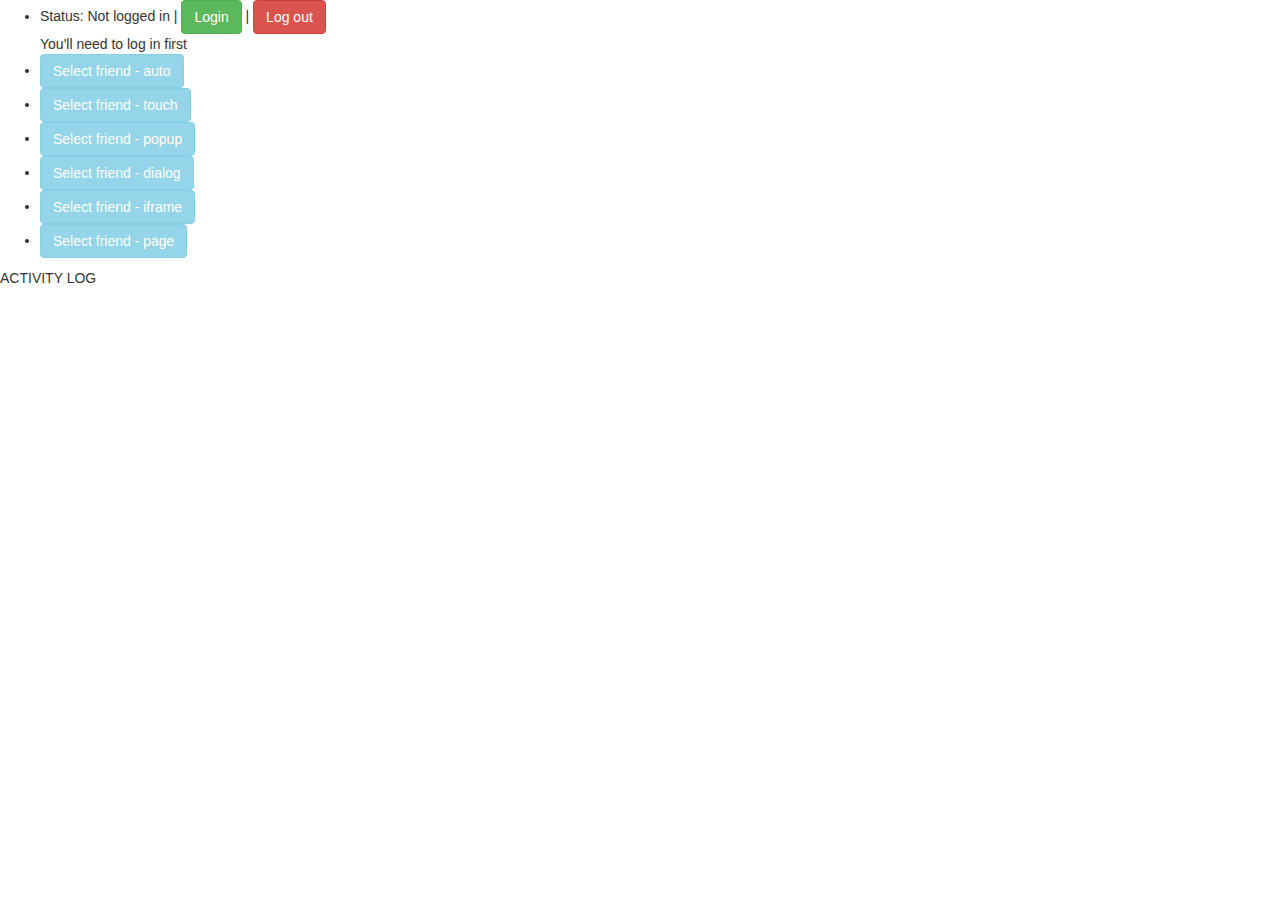
<file: index.html>
<!DOCTYPE html>
<html lang="en">
<head>
    <meta charset="utf-8">
    <meta name="description" content="">
    <meta name="author" content="Oleksandr Vladymyrov">
    <meta name="viewport" content="width=device-width, minimum-scale=1.0, maximum-scale=1.0, user-scalable=no">
    <link rel="shortcut icon" href="img/favicon.png">

    <title>FaceBook share dialog</title>

    <!-- Bootstrap core CSS -->
    <link href="bootstrap/dist/css/bootstrap.css" rel="stylesheet">
    <script src="js/jquery/jquery.js"></script>
    <script src="bootstrap/dist/js/bootstrap.js"></script>
    <script src="fbsharedialog.js/fbsharedialog.js"></script>
    <link href="fbsharedialog.js/fbsharedialog.css" rel="stylesheet">

    <!-- HTML5 shim and Respond.js IE8 support of HTML5 elements and media queries -->
    <!--[if lt IE 9]>
    <script src="https://oss.maxcdn.com/libs/html5shiv/3.7.0/html5shiv.js"></script>
    <script src="https://oss.maxcdn.com/libs/respond.js/1.3.0/respond.min.js"></script>
    <![endif]-->

</head>

<body>

<div id="info"></div>
<div id="fb-root"></div>

<ul>
    <li>Status: <span id="login-status">Not logged in</span>
        | <a href="#" id="btnLogin" class="btn btn-success">Login</a>
        | <a href="#" id="btnLogout" class="btn btn-danger">Log out</a>
    </li>
    <span> You'll need to log in first </span> <br/>
    <li><a href="#" id="btnSelect9" class="btn btn-info run disabled active" role="button">Select friend - auto</a></li>
    <li><a href="#" id="btnSelect1" class="btn btn-info run disabled" role="button">Select friend - touch</a></li>
    <li><a href="#" id="btnSelect2" class="btn btn-info run disabled" role="button">Select friend - popup</a></li>
    <li><a href="#" id="btnSelect3" class="btn btn-info run disabled" role="button">Select friend - dialog</a></li>
    <li><a href="#" id="btnSelect4" class="btn btn-info run disabled" role="button">Select friend - iframe</a></li>
    <li><a href="#" id="btnSelect5" class="btn btn-info run disabled" role="button">Select friend - page</a></li>

</ul>
<div id="results">
    <p>ACTIVITY LOG</p>
</div>

<!-- Markup for These Days Friend Selector -->

<div id="FBShareDialog">
    <div class="FBShareDialog_dialog">
        <a href="#" id="FBShareDialog_buttonClose" class="FBShareDialog_button">
            <span class="visible-xs">Cancel</span>
            <span class="hidden-xs">&times;</span>
        </a>
        <a href="#" id="FBShareDialog_buttonOK" class="FBShareDialog_button visible-xs">Share</a>

        <div class="FBShareDialog_form">
            <div class="FBShareDialog_header">
                <p>Post to wall</p>
            </div>
            <div class="FBShareDialog_content">
                <div class="FBShareDialog_searchContainer FBShareDialog_clearfix">
                    <span class="FBShareDialog_selectedNameContainer">Please make your choice</span>
                    <input type="text" placeholder="Search friends" id="FBShareDialog_searchField"/>
                </div>
                <div class="FBShareDialog_friendsContainer"></div>
                <div class="FBShareDialog_Iframe hidden-xs">
                    <div class="FBShareDialog_Iframe_loading">
                        <img src="img/loading.gif" alt="Loading ..."/>
                        <iframe id="Iframe" width="100%" height="310px" frameborder="no" seamless=""></iframe>
                    </div>
                </div>
            </div>
        </div>
    </div>
</div>


<!-- Bootstrap core JavaScript
================================================== -->
<!-- Placed at the end of the document so the pages load faster -->
<script src="fbsharedialog.js/example.js"></script>
</body>
</html>
</file>
<file: fbsharedialog.js/fbsharedialog.css>
/*
 * FaceBook Share Dialog
 * @author Oleksandr Vladymyrov
 */

#FBShareDialog {
    display: none;
    width: 100%;
    padding: 5px;
    position: absolute;
    left: 0;
    top: 0px;
    z-index: 1000;
    color: #333;
    font-family: "lucida grande", tahoma, verdana, arial, sans-serif;
    font-size: 11px;
    overflow: hidden;
}

#FBShareDialog a, #FBShareDialog a:active, #FBShareDialog a:hover, #FBShareDialog a:visited {
    text-decoration: none;
    color: #3B5998;
}

#FBShareDialog .FBShareDialog_friendsContainer a:hover {
    background-color: rgb(216, 223, 234);
}

#FBShareDialog p, #FBShareDialog ul, #FBShareDialog li {
    margin: 0;
    padding: 0
}

#FBShareDialog li {
    list-style-type: none
}

#FBShareDialog .FBShareDialog_clearfix:before, #FBShareDialog .FBShareDialog_clearfix:after {
    content: "";
    display: table
}

#FBShareDialog .FBShareDialog_clearfix:after {
    clear: both
}

#FBShareDialog .FBShareDialog_clearfix {
    zoom: 1
}

#FBShareDialog .FBShareDialog_dialog {
    padding: 10px;
    position: relative;
    background: rgba(82, 82, 82, 0.7);
    -moz-border-radius: 8px;
    -webkit-border-radius: 8px;
    border-radius: 8px;
    overflow-y: hidden;

}

#FBShareDialog .FBShareDialog_dialog .FBShareDialog_button {
    z-index: 13;
    position: absolute;
    top: 17px;
    font-size: 12px;

}

#FBShareDialog .FBShareDialog_dialog #FBShareDialog_buttonOK,
#FBShareDialog .FBShareDialog_dialog #FBShareDialog_buttonOK:active,
#FBShareDialog .FBShareDialog_dialog #FBShareDialog_buttonOK:hover,
#FBShareDialog .FBShareDialog_dialog #FBShareDialog_buttonOK:visited {
    color: #FFF
}

#FBShareDialog .FBShareDialog_dialog #FBShareDialog_buttonClose,
#FBShareDialog .FBShareDialog_dialog #FBShareDialog_buttonClose:active,
#FBShareDialog .FBShareDialog_dialog #FBShareDialog_buttonClose:hover,
#FBShareDialog .FBShareDialog_dialog #FBShareDialog_buttonClose:visited {
    color: #FFF
}

#FBShareDialog .FBShareDialog_dialog .FBShareDialog_form {
    border: 1px solid #3B5998
}

#FBShareDialog .FBShareDialog_dialog .FBShareDialog_header {

    padding: 7px 5px;
    color: #FFF;
    font-size: 16px;
    font-family: Helvetica, sans-serif;
    font-weight: bold;
    height: 29px;
    line-height: 28px;
    text-align: center;

    background: #738aba; /* Old browsers */
    background: -moz-linear-gradient(top, #738aba 0%, #2c4987 100%); /* FF3.6+ */
    background: -webkit-gradient(linear, left top, left bottom, color-stop(0%, #738aba), color-stop(100%, #2c4987)); /* Chrome,Safari4+ */
    background: -webkit-linear-gradient(top, #738aba 0%, #2c4987 100%); /* Chrome10+,Safari5.1+ */
    background: -o-linear-gradient(top, #738aba 0%, #2c4987 100%); /* Opera 11.10+ */
    background: -ms-linear-gradient(top, #738aba 0%, #2c4987 100%); /* IE10+ */
    background: linear-gradient(to bottom, #738aba 0%, #2c4987 100%); /* W3C */
    filter: progid:DXImageTransform.Microsoft.gradient(startColorstr='#738aba', endColorstr='#2c4987', GradientType=0); /* IE6-9 */

    border-bottom: 1px solid;
    border-color: rgb(17, 26, 51);

    -webkit-box-shadow: inset 0 1px 1px -1px #fff;
    -moz-box-shadow: inset 0 1px 1px -1px #fff;
    box-shadow: rgb(255, 255, 255) 0px 1px 1px -1px inset;

    display: block;

    -moz-box-sizing: content-box;
    -webkit-box-sizing: content-box;
    -o-box-sizing: content-box;
    box-sizing: content-box;

    text-shadow: 0 -1px 0 rgba(0, 30, 84, 0.3);
    cursor: default;

}

#FBShareDialog .FBShareDialog_dialog .FBShareDialog_content {
    background: #FFF;
    padding: 0;
}

#FBShareDialog .FBShareDialog_dialog .FBShareDialog_searchContainer {
    padding: 10px 12px 10px 10px;
    background: #f1f1f1;
    border: solid #cacaca;
    border-width: 1px 0
}

#FBShareDialog .FBShareDialog_dialog .FBShareDialog_searchContainer .FBShareDialog_selectedNameContainer {
    font-weight: bold;
    float: left;
    padding: 3px 0;
    font-size: 14px;
    overflow: hidden;
    white-space: nowrap;
    width: 100%;
}

#FBShareDialog .FBShareDialog_dialog .FBShareDialog_searchContainer #FBShareDialog_searchField {
    float: right;
    width: 100%;
}

#FBShareDialog .FBShareDialog_dialog .FBShareDialog_friendsContainer {
    padding-top: 10px;
    overflow-y: auto;
}

#FBShareDialog .FBShareDialog_dialog .FBShareDialog_friendsContainer .FBShareDialog_friend {
    display: block;
    padding: 5px 10px;
    margin-bottom: 2px;
    border-bottom: 1px solid #cacaca;
    cursor: pointer
}

#FBShareDialog .FBShareDialog_dialog .FBShareDialog_friendsContainer .FBShareDialog_friend .FBShareDialog_friendAvatar {
    float: left;
    height: 50px;
    width: 50px
}

#FBShareDialog .FBShareDialog_dialog .FBShareDialog_friendsContainer .FBShareDialog_friend .FBShareDialog_friendName {
    font-size: 14px;
    font-weight: bold;
    padding: 17px 0 17px 10px;
    margin-left: 50px;
    position: relative;
    overflow-x: hidden;
    white-space: nowrap;
}

#FBShareDialog .FBShareDialog_dialog .FBShareDialog_friendsContainer .FBShareDialog_friend.FBShareDialog_friendSelected {
    background: rgb(216, 223, 234);
}

#FBShareDialog .FBShareDialog_dialog .FBShareDialog_friendsContainer .FBShareDialog_friend.FBShareDialog_friendDisabled {
    cursor: default;
    opacity: .5;
    filter: alpha(opacity=50);
    -ms-filter: "progid:DXImageTransform.Microsoft.Alpha(Opacity=50)"
}

#FBShareDialog .FBShareDialog_dialog .FBShareDialog_friendsContainer .FBShareDialog_friend.FBShareDialog_friendFiltered {
    display: none;
}

#FBShareDialog .FBShareDialog_dialog .FBShareDialog_content .FBShareDialog_Iframe .FBShareDialog_Iframe_loading {
    display: none;
    height: 100%;
}

#FBShareDialog .FBShareDialog_dialog .FBShareDialog_content .FBShareDialog_Iframe .FBShareDialog_Iframe_loading img {
    margin: 0 auto;
    display: block;
}

#FBShareDialog .FBShareDialog_dialog .FBShareDialog_content .FBShareDialog_Iframe .FBShareDialog_Iframe_loading iframe {
    display: block;
}

@media (max-width:767px) {

    #FBShareDialog .FBShareDialog_dialog {
        max-width: 450px;
        margin: 0 auto;
    }

    #FBShareDialog .FBShareDialog_dialog .FBShareDialog_friendsContainer {
        display: block !important;
        height: 10000px;
    }

    #FBShareDialog .FBShareDialog_dialog .FBShareDialog_button {

        background: #647aab; /* Old browsers */
        background: -moz-linear-gradient(top, #647aab 0%, #2c467e 100%); /* FF3.6+ */
        background: -webkit-gradient(linear, left top, left bottom, color-stop(0%, #647aab), color-stop(100%, #2c467e)); /* Chrome,Safari4+ */
        background: -webkit-linear-gradient(top, #647aab 0%, #2c467e 100%); /* Chrome10+,Safari5.1+ */
        background: -o-linear-gradient(top, #647aab 0%, #2c467e 100%); /* Opera 11.10+ */
        background: -ms-linear-gradient(top, #647aab 0%, #2c467e 100%); /* IE10+ */
        background: linear-gradient(to bottom, #647aab 0%, #2c467e 100%); /* W3C */
        filter: progid:DXImageTransform.Microsoft.gradient(startColorstr='#647aab', endColorstr='#2c467e', GradientType=0); /* IE6-9 */

        box-shadow: rgba(0, 0, 0, 0.21) 0px 1px 1px 0px inset, rgba(255, 255, 255, 0.17) 0px 1px 0px 0px;
        box-sizing: border-box;

        border: 1px solid;
        border-color: rgb(42, 51, 73) rgb(42, 58, 100) rgb(37, 54, 98) rgb(42, 58, 100);
        border-radius: 4px;

        color: rgb(255, 255, 255);
        font-size: 12px;
        font-weight: bold;
        font-family: sans-serif;
        letter-spacing: normal;
        line-height: 27px;
        margin: 0;

        max-width: 85px;
        min-width: 50px;
        overflow: hidden;
        padding: 0px 8px;

        text-align: center;
        text-indent: 0px;
        text-overflow: ellipsis;
        text-shadow: 0 -1px 0 rgba(0, 0, 0, .35);
        text-transform: none;
        white-space: nowrap;
        word-spacing: 0px;

    }

    #FBShareDialog .FBShareDialog_dialog #FBShareDialog_buttonClose {
        left: 15px;
    }

    #FBShareDialog .FBShareDialog_dialog #FBShareDialog_buttonOK {
        right: 15px;
    }
}

@media (min-width:768px) {
    #FBShareDialog {
        margin: 10px 0;
    }

    #FBShareDialog .FBShareDialog_dialog {
        width: 450px;
        margin: 0 auto;
    }

    #FBShareDialog .FBShareDialog_dialog #FBShareDialog_buttonClose {
        top: 19px;
        right: 19px;
        font-weight: bold;
        font-size: 16px;
    }

    #FBShareDialog .FBShareDialog_dialog .FBShareDialog_friendsContainer {
        height: 520px;
    }
}
</file>
